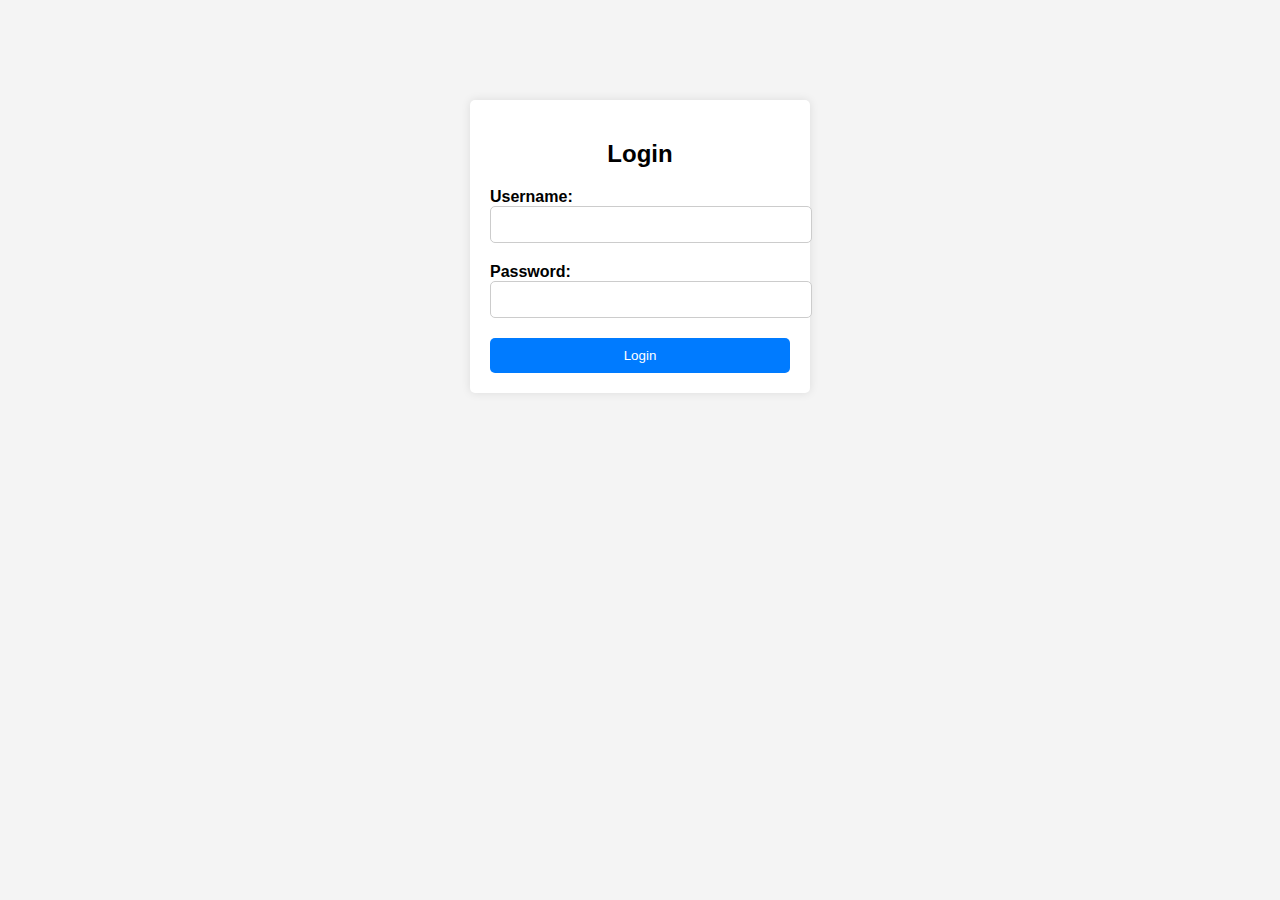
<file: index.html>
<!DOCTYPE html>
<html lang="en">
<head>
    <meta charset="UTF-8">
    <meta name="viewport" content="width=device-width, initial-scale=1.0">
    <title>Login</title>
    <link rel="stylesheet" href="styles.css">
    
</head>
<body>
    <div class="login-container">
        <h2>Login</h2>
        <form id="login-form">
            <div class="form-group">
                <label for="username">Username:</label>
                <input type="text" id="username" name="username" required>
            </div>
            <div class="form-group">
                <label for="password">Password:</label>
                <input type="password" id="password" name="password" required>
            </div>
            <button type="submit">Login</button>
        </form>
    </div>

    <script src="script.js"></script>
</body>
</html>
</file>
<file: styles.css>
body {
    font-family: Arial, sans-serif;
    background-color: #f4f4f4;
    margin: 0;
    padding: 0;
}

.login-container {
    width: 300px;
    margin: 100px auto;
    background-color: #fff;
    padding: 20px;
    border-radius: 5px;
    box-shadow: 0 0 10px rgba(0, 0, 0, 0.1);
}

h2 {
    text-align: center;
}

.form-group {
    margin-bottom: 20px;
}

label {
    display: block;
    font-weight: bold;
}

input[type="text"],
input[type="password"] {
    width: 100%;
    padding: 10px;
    border: 1px solid #ccc;
    border-radius: 5px;
}

button {
    width: 100%;
    padding: 10px;
    border: none;
    background-color: #007bff;
    color: #fff;
    border-radius: 5px;
    cursor: pointer;
    transition: background-color 0.3s;
}

button:hover {
    background-color: #0056b3;
}
</file>
